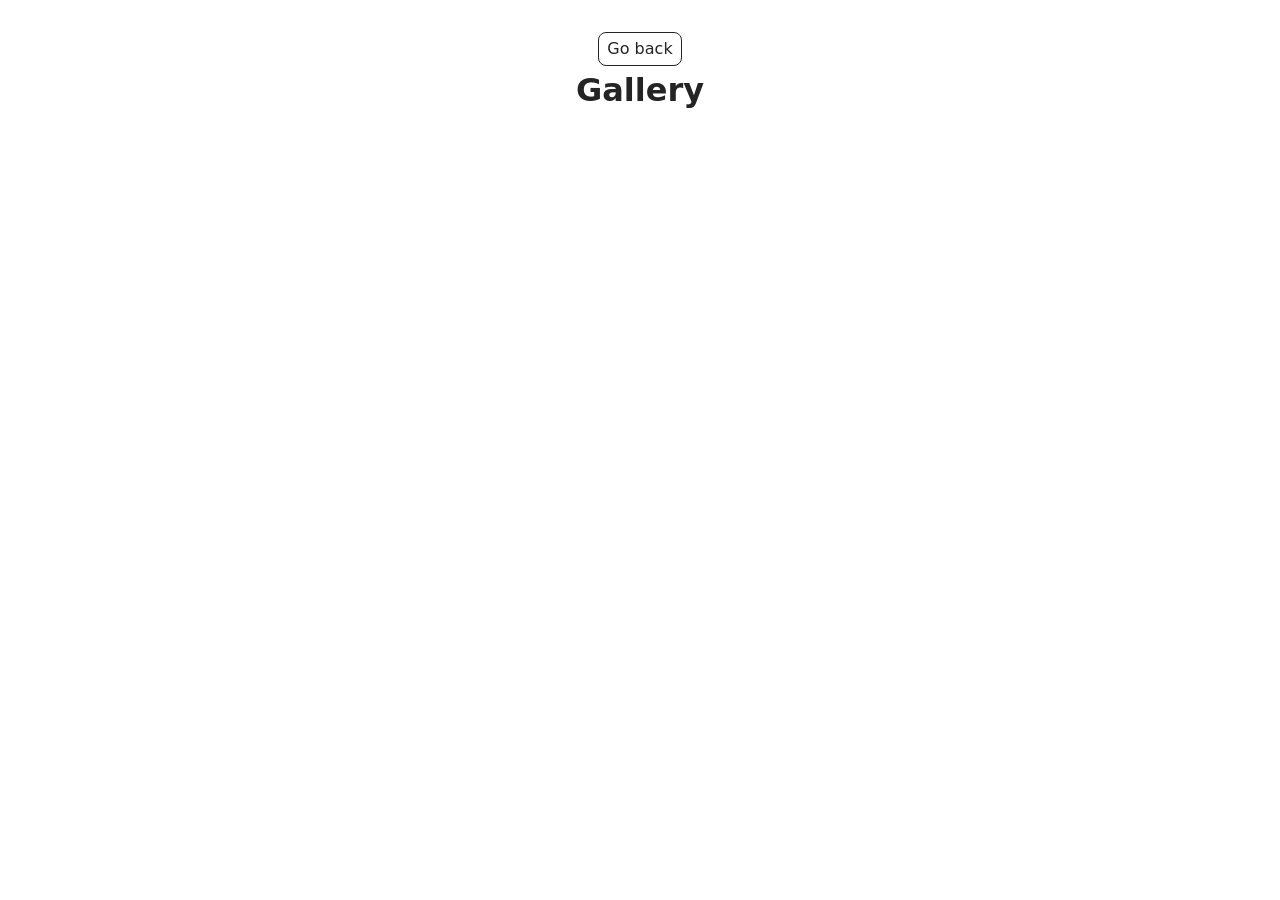
<file: src/1-gallery.html>
<!doctype html>
<html lang="en">
  <head>
    <meta charset="UTF-8" />
    <meta http-equiv="X-UA-Compatible" content="IE=edge" />
    <meta name="viewport" content="width=device-width, initial-scale=1.0" />
    <title>Gallery</title>
    <link rel="stylesheet" href="./css/styles.css" />
  </head>
  <body>
    <main>
      <div class="container">
        <a class="back-link" href="./index.html">Go back</a>
        <h1 class="main-title">Gallery</h1>
        <ul class="gallery"></ul>
      </div>
    </main>
    <script type="module" src="./js/1-gallery.js"></script>
  </body>
</html>
</file>
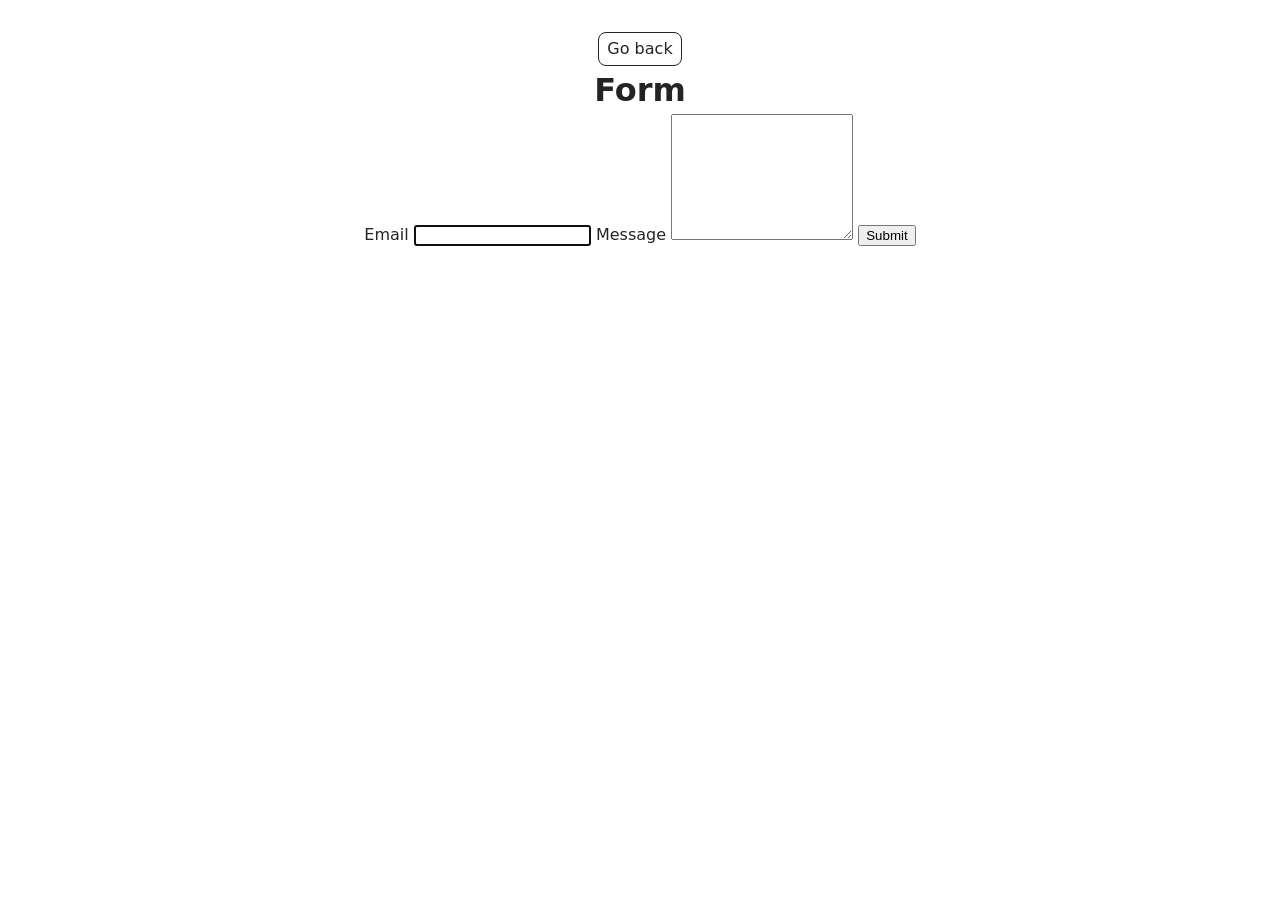
<file: src/2-form.html>
<!doctype html>
<html lang="en">
  <head>
    <meta charset="UTF-8" />
    <meta http-equiv="X-UA-Compatible" content="IE=edge" />
    <meta name="viewport" content="width=device-width, initial-scale=1.0" />
    <title>Form</title>
    <link rel="stylesheet" href="./css/styles.css" />
  </head>
  <body>
    <main>
      <div class="container">
        <a class="back-link" href="./index.html">Go back</a>
        <h1 class="main-title">Form</h1>

        <form class="feedback-form" autocomplete="off">
          <label>
            Email
            <input type="email" name="email" autofocus />
          </label>

          <label>
            Message
            <textarea name="message" rows="8"></textarea>
          </label>

          <button type="submit">Submit</button>
        </form>
      </div>
    </main>
    <script type="module" src="./js/2-form.js"></script>
  </body>
</html>
</file>
<file: src/css/styles.css>
/**
  |============================
  | include css partials with
  | default @import url()
  |============================
*/
/* Common styles */
@import url('./reset.css');
@import url('./base.css');
@import url('./container.css');
@import url('./animations.css');

/* Sections style */
@import url('./header.css');
@import url('./vite-promo.css');
@import url('./badges.css');
@import url('./back-link.css');
@import url('./footer.css');

.gallery {
  display: flex;
  flex-wrap: wrap;
  gap: 24px;
  padding: 24px;
  list-style: none;
  justify-content: center;
}

.gallery-item {
  width: calc((100% - 48px) / 3);
}

.gallery-link {
  display: block;
  overflow: hidden;
  border-radius: 4px;
}

.gallery-image {
  width: 100%;
  height: 100%;
  display: block;
  transition: transform 250ms ease;
}

.gallery-image:hover {
  transform: scale(1.05);
}
</file>
